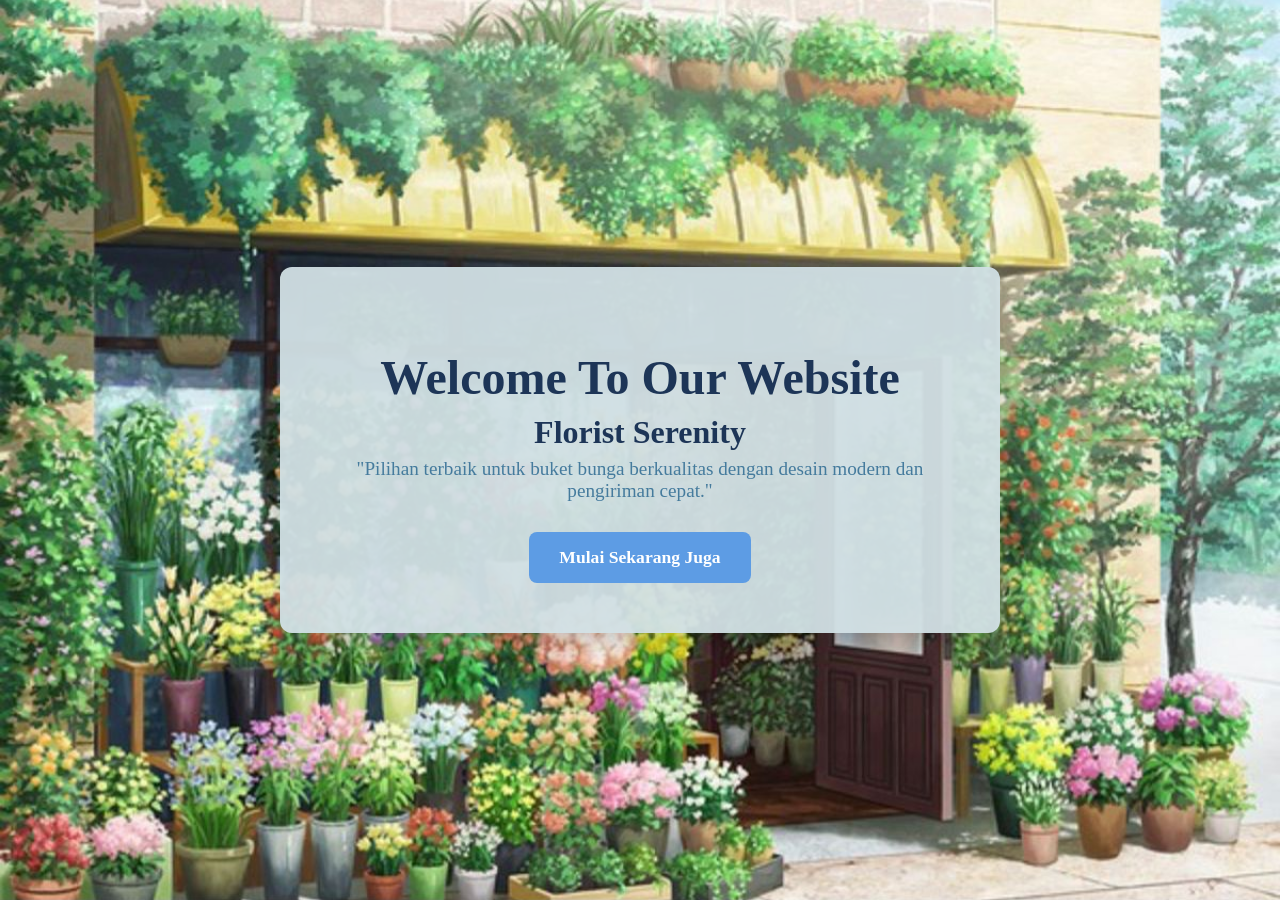
<file: index.html>
<!DOCTYPE html>
<html lang="id">

<head>
    <meta charset="UTF-8">
    <meta name="viewport" content="width=device-width, initialscale=1.0">
    <title>Cover Page Sederhana - Selamat Datang</title>
    <style>
       body {
            background-image: url("y.jpg");
            background-repeat: no-repeat;
            background-size: cover;
            background-position: center;
            background-attachment: fixed;
            margin: 0;
            height: 100vh;
            display: flex;
            align-items: center;
            justify-content: center;
            text-align: center;
        }
        
        .cover-content {
            background-color: rgba(209, 224, 228, 0.95);
            padding: 50px 60px;
            border-radius: 12px;
            box-shadow: 0 10px 25px rgba(0, 0, 0, 0.2);
            max-width: 600px;
            animation: fadeIn 1.5s ease-in-out;
        }
        
        h1 {
            font-size: 3em;
            color: #1d3557;
            margin-bottom: 0.2em;
            text-align: center;
        }
        
        h2 {
            font-size: 2em;
            color: #1d3557;
            margin-bottom: 0.2em;
            margin-top: 0;
            text-align: center;
        }
        
        p.tagline {
            font-size: 1.2em;
            color: #457b9d;
            margin-top: 0;
            margin-bottom: 30px;
            text-align: center;
        }
        
        .cta-button {
            display: inline-block;
            padding: 15px 30px;
            background-color: #5d9ce4;
            color: rgb(255, 255, 255);
            text-decoration: none;
            border-radius: 8px;
            font-weight: bold;
            font-size: 1.1em;
            transition: background-color 0.3s ease, transform 0.3s ease;
        }
        
        .cta-button:hover {
            background-color: #24a74b;
            transform: translateY(-3px);
            text-align: center;
        }
        /* Animasi */
        
        @keyframes fadeIn {
            from {
                opacity: 0;
                transform: translateY(20px);
            }
            to {
                opacity: 1;
                transform: translateY(0);
            }
        }
    </style>
</head>

<body>
    <div class="cover-content">
        <h1>Welcome To Our Website</h1>
        <h2>Florist Serenity</h2>
        <p class="tagline">"Pilihan terbaik untuk buket bunga berkualitas dengan desain modern dan pengiriman cepat."</p>
        <a href="beranda.html" class="cta-button">Mulai Sekarang Juga</a>
    </div>
</body>

</html>
</file>
